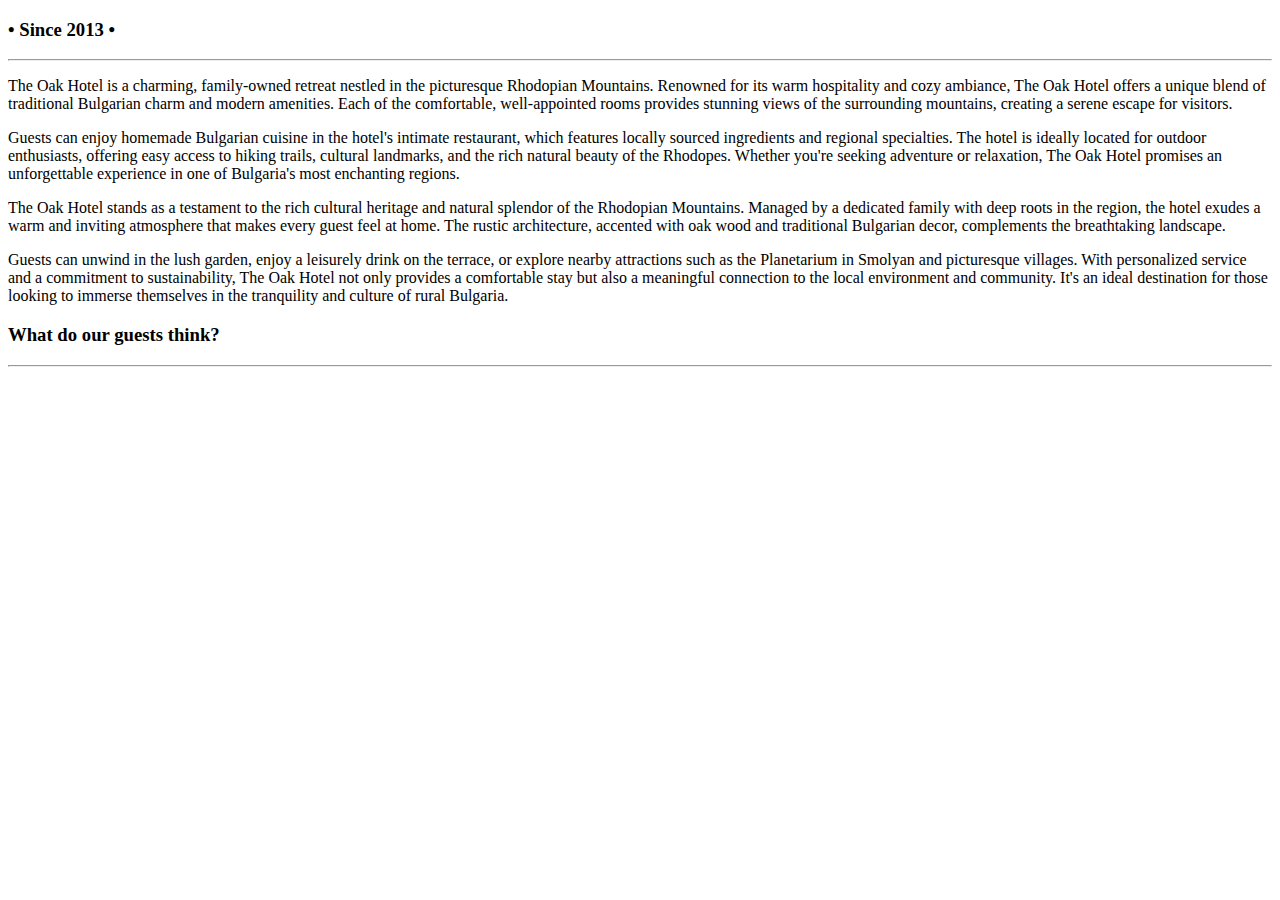
<file: src/main/resources/templates/about-us.html>
<!DOCTYPE html>
<html lang="en" xmlns="http://www.w3.org/1999/xhtml"
      xmlns:th="http://www.thymeleaf.org">
<head th:replace="~{fragments/commons::head}"></head>
<body>
<header th:replace="~{fragments/commons::nav}"></header>
<main class = "w-75 mx-auto">
    <div>
        <h3 class = "text-center mt-5" th:text="#{about_us_h1}">• Since 2013 •</h3>
        <hr class = "w-75 mx-auto">
        <p class = "text-center h5 mb-4 text-about" th:text="#{about_us_p1}">
            The Oak Hotel is a charming, family-owned retreat nestled in the picturesque Rhodopian Mountains. Renowned for its warm hospitality and cozy ambiance, The Oak Hotel offers a unique blend of traditional Bulgarian charm and modern amenities. Each of the comfortable, well-appointed rooms provides stunning views of the surrounding mountains, creating a serene escape for visitors.
        </p>
        <p class = "text-center h5 mb-4 text-about" th:text="#{about_us_p2}">
            Guests can enjoy homemade Bulgarian cuisine in the hotel's intimate restaurant, which features locally sourced ingredients and regional specialties. The hotel is ideally located for outdoor enthusiasts, offering easy access to hiking trails, cultural landmarks, and the rich natural beauty of the Rhodopes. Whether you're seeking adventure or relaxation, The Oak Hotel promises an unforgettable experience in one of Bulgaria's most enchanting regions.
        </p>
        <p class = "text-center h5 mb-4 text-about" th:text="#{about_us_p3}">
            The Oak Hotel stands as a testament to the rich cultural heritage and natural splendor of the Rhodopian Mountains. Managed by a dedicated family with deep roots in the region, the hotel exudes a warm and inviting atmosphere that makes every guest feel at home. The rustic architecture, accented with oak wood and traditional Bulgarian decor, complements the breathtaking landscape.
        </p>
        <p class = "text-center h5 mb-4 text-about" th:text="#{about_us_p4}">
            Guests can unwind in the lush garden, enjoy a leisurely drink on the terrace, or explore nearby attractions such as the Planetarium in Smolyan and picturesque villages. With personalized service and a commitment to sustainability, The Oak Hotel not only provides a comfortable stay but also a meaningful connection to the local environment and community. It's an ideal destination for those looking to immerse themselves in the tranquility and culture of rural Bulgaria.
        </p>
    </div>
    <h3 class = "text-center mt-5" th:text="#{about_us_heading_2}">What do our guests think?</h3>
    <hr class = "w-75 mx-auto">

    <div class = "d-grid grid mb-5" >
        <figure class ="rounded-5 bg-lightgray p-5 grid-item text-center" th:each="comment : ${commentList}">
            <blockquote class="blockquote">
                <p class = "h3" th:text="${comment.getDescription()}"></p>
            </blockquote>
            <figcaption class="blockquote-footer mt-3" style="height: 2em;font-size: 1em;" th:text="${comment.getName()}">

            </figcaption>
        </figure>
    </div>

</main>
<footer th:replace="~{fragments/commons::footer}"></footer>
</body>
</html>
</file>
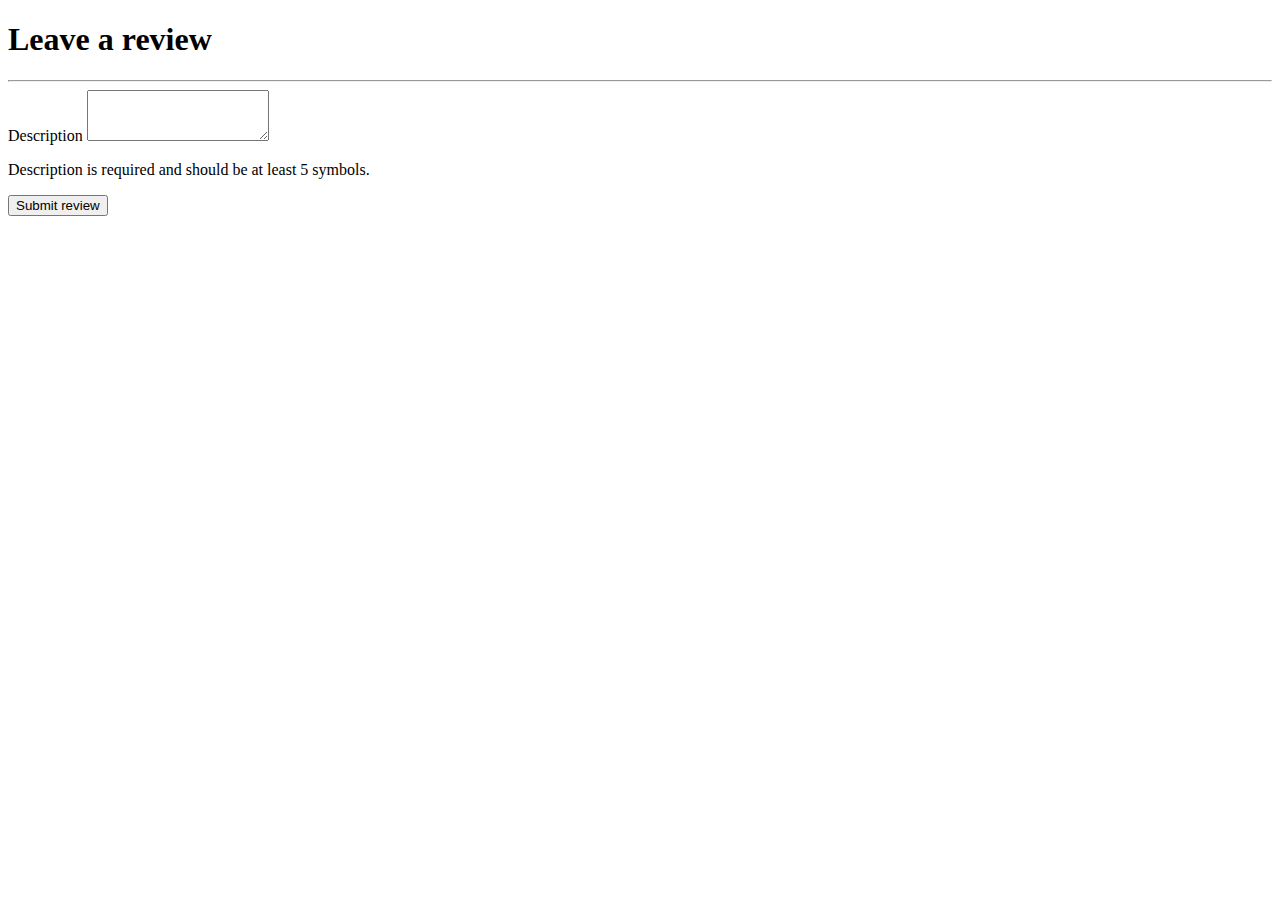
<file: src/main/resources/templates/add-comment.html>
<!DOCTYPE html>
<html lang="en" xmlns="http://www.w3.org/1999/xhtml"
      xmlns:th="http://www.thymeleaf.org">
<head th:replace="~{fragments/commons::head}"></head>
<body>
<header th:replace="~{fragments/commons::nav}"></header>
<main>
    <h1 class = "text-center mt-4" th:text="#{add_comment_heading}">Leave a review</h1>
    <hr class = "w-75 mx-auto">
    <form class="mx-auto w-25 bg-blur rounded d-flex flex-column"
          method="post"
          th:action="@{/add-comment}"
          th:object="${addCommentDTO}"
    >
        <label class="font-weight-bold h4 mb-3" th:for="description" th:text="#{add_comment_description}">Description</label>
        <textarea
                th:field="*{description}"
                th:errorclass="is-invalid"
                type="textarea"
                class="form-control form-control-lg mb-5"
                rows="3"
                placeholder="Description">
            </textarea>

        <p class="invalid-feedback errors alert alert-danger" th:text="#{add_comment_description_error}">
            Description is required and should be at least 5 symbols.
        </p>
        <button class = "btn btn-lg btn-warning" th:text="#{add_comment_button}">Submit review</button>
    </form>
</main>
<footer th:replace="~{fragments/commons::footer}"></footer>
</body>
</html>
</file>
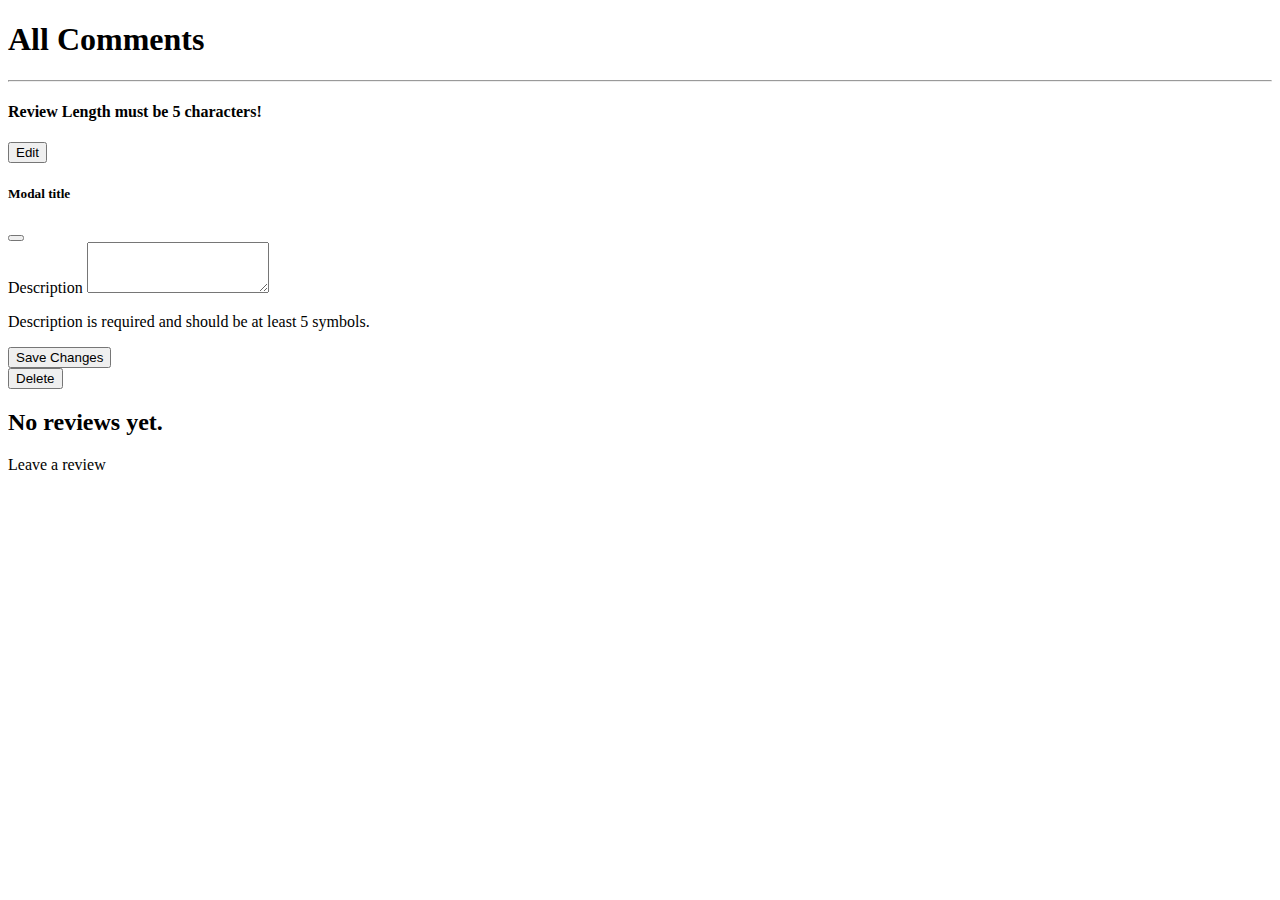
<file: src/main/resources/templates/all-comments.html>
<!DOCTYPE html>
<html lang="en" xmlns="http://www.w3.org/1999/xhtml"
      xmlns:th="http://www.thymeleaf.org">
<head th:replace="~{fragments/commons::head}"></head>
<body>
<header th:replace="~{fragments/commons::nav}"></header>
<main>
    <h1 class = "text-center mt-4" th:text="#{all_comments_heading}">All Comments</h1>
    <hr class = "w-75 mx-auto">
    <h4 th:if="${minLength}"class = "text-center text-danger border-danger" th:text="#{all_comments_review_error}">Review Length must be 5 characters!</h4>
    <div th:if="${!comments.isEmpty()}" class = "w-75 mx-auto d-grid grid mb-5">
        <div class = "grid-item rounded-5 bg-lightgray p-4" th:each = "comment : ${comments}">
            <p th:text ="${comment.getDescription()}" class = "text-center h4 mb-5"></p>
            <div class = "d-flex justify-content-evenly">
                <!-- Button trigger modal -->
                <button type="button" class="btn btn-success" data-bs-toggle="modal" data-bs-target="#exampleModal" th:text="#{all_comments_btn_edit}">
                    Edit
                </button>

                <!-- Modal -->
                <div class="modal fade" id="exampleModal" tabindex="-1" aria-labelledby="exampleModalLabel" aria-hidden="true">
                    <div class="modal-dialog modal-dialog-centered">
                        <div class="modal-content">
                            <div class="modal-header">
                                <h5 class="modal-title" id="exampleModalLabel" th:text="#{all_comments_modal_heading}">Modal title</h5>
                                <button type="button" class="btn-close" data-bs-dismiss="modal" aria-label="Close"></button>
                            </div>
                            <div class="modal-body">
                                <form class="mx-auto w-75 bg-blur rounded d-flex flex-column"
                                      method="post"
                                      th:action="@{/edit-comment/{id}(id = ${comment.getId()})}"
                                      th:object="${editCommentDTO}"
                                >
                                    <label class="font-weight-bold h4 mb-3" th:for="*{description}" th:text="#{add_comment_description}" >Description</label>
                                    <textarea
                                            th:field="*{description}"
                                            th:errorclass="is-invalid"
                                            type="textarea"
                                            class="form-control form-control-lg mb-5"
                                            rows="3"
                                            placeholder="Description"
                                            required
                                            minlength="5">
                                    </textarea>

                                    <p class="invalid-feedback errors alert alert-danger" th:text="#{add_comment_description_error}">
                                        Description is required and should be at least 5 symbols.
                                    </p>
                                    <button class = "btn btn-lg btn-warning" th:text="#{all_comments_btn_save_changes}">Save Changes</button>
                                </form>
                            </div>
                        </div>
                    </div>
                </div>

                <form th:action="@{/delete-comment/{id}(id=*{comment.getId()})}"
                    th:method = "delete">
                    <button class = "btn btn-lg btn-danger" th:text="#{all_comments_btn_delete}">Delete</button>
                </form>
            </div>
        </div>

    </div>
    <div th:if ="${comments.isEmpty()}">
        <h2  class = "text-center mt-5" th:text="#{all_comments_no_reviews}">No reviews yet.</h2>
        <a th:href="@{/add-comment}" class = "index-book-btn" th:text="#{all_comments_leave_a_review}">Leave a review</a>
    </div>

</main>
<footer th:replace="~{fragments/commons::footer}"></footer>
</body>
</html>
</file>
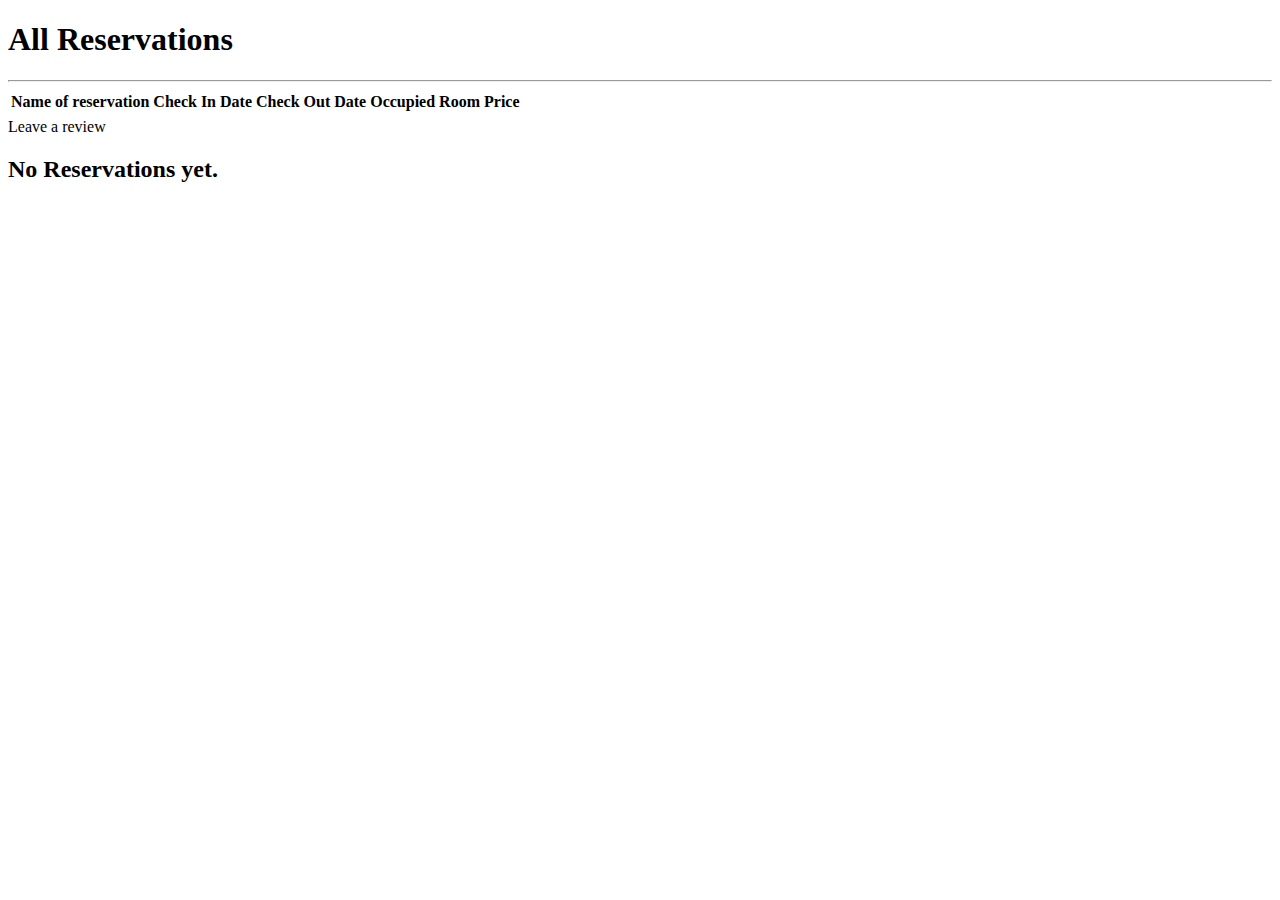
<file: src/main/resources/templates/all-reservations.html>
<!DOCTYPE html>
<html lang="en" xmlns="http://www.w3.org/1999/xhtml"
      xmlns:th="http://www.thymeleaf.org">
<head th:replace="~{fragments/commons::head}"></head>
<body>
<header th:replace="~{fragments/commons::nav}"></header>
<main>
    <h1 class = "text-center mt-4" th:text="#{all_reservations_heading}">All Reservations</h1>
    <hr class = "w-75 mx-auto">
    <div th:if="${!reservationList.isEmpty()}" class = "w-75 mx-auto d-flex flex-column">
        <table class = "table">
            <thead>
            <tr>
                <th scope="col" th:text="#{all_reservations_name_of_reservation}">Name of reservation</th>
                <th scope="col" th:text="#{all_reservations_check_in_date}">Check In Date</th>
                <th scope="col" th:text="#{all_reservations_check_out_date}">Check Out Date</th>
                <th scope="col" th:text="#{all_reservations_occupied_room}">Occupied Room</th>
                <th scope="col" th:text="#{all_reservations_price}">Price</th>
                <th scope = "col"></th>
            </tr>
            </thead>
            <tbody>
                <tr th:each ="reservation : ${reservationList}">
                    <td th:text = "${reservation.getReservee().getFullName()}"></td>
                    <td th:text = "${reservation.getCheckInDate()}"></td>
                    <td th:text = "${reservation.getCheckOutDate()}"></td>
                    <td th:text = "${reservation.getOccupiedRoom().getRoomName()}"></td>
                    <td th:text = "${reservation.getPrice()}"></td>
                </tr>
            </tbody>
        </table>
        <a th:href="@{/add-comment}" class = "index-book-btn" th:text="#{all_comments_leave_a_review}">Leave a review</a>
    </div>
    <h2 th:if ="${reservationList.isEmpty()}" class = "text-center mt-5" th:text="#{all_reservations_no_reservations}">No Reservations yet.</h2>
</main>
<footer th:replace="~{fragments/commons::footer}"></footer>
</body>
</html>
</file>
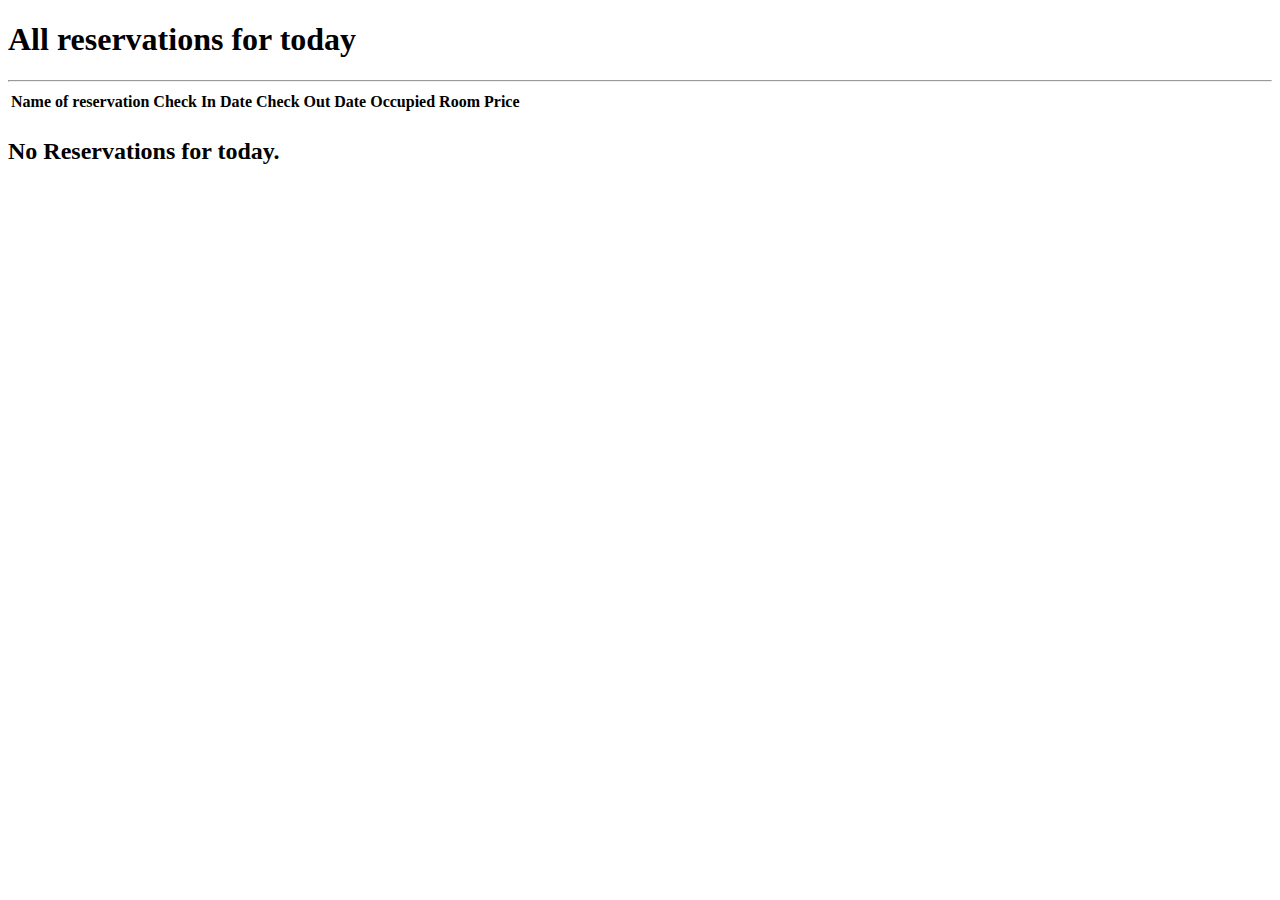
<file: src/main/resources/templates/daily-report.html>
<!DOCTYPE html>
<html lang="en" xmlns="http://www.w3.org/1999/xhtml"
      xmlns:th="http://www.thymeleaf.org">
<head th:replace="~{fragments/commons::head}"></head>
<body>
<header th:replace="~{fragments/commons::nav}"></header>
<main>
    <h1 class = "text-center mt-4" th:text="#{all_reservations_heading}">All reservations for today</h1>
    <hr class = "w-75 mx-auto">
    <div th:if="${!reservationList.isEmpty()}" class = "w-75 mx-auto d-flex flex-column">
        <table class = "table">
            <thead>
            <tr>
                <th scope="col" th:text="#{all_reservations_name_of_reservation}">Name of reservation</th>
                <th scope="col" th:text="#{all_reservations_check_in_date}">Check In Date</th>
                <th scope="col" th:text="#{all_reservations_check_out_date}">Check Out Date</th>
                <th scope="col" th:text="#{all_reservations_occupied_room}">Occupied Room</th>
                <th scope="col"th:text="#{all_reservations_price}">Price</th>
            </tr>
            </thead>
            <tbody>
            <tr th:each ="reservation : ${reservationList}">
                <td th:text = "${reservation.getReservee().getFullName()}"></td>
                <td th:text = "${reservation.getCheckInDate()}"></td>
                <td th:text = "${reservation.getCheckOutDate()}"></td>
                <td th:text = "${reservation.getOccupiedRoom().getRoomName()}"></td>
                <td th:text = "${reservation.getPrice()}"></td>
            </tr>
            </tbody>
        </table>
    </div>
    <h2 th:if ="${reservationList.isEmpty()}" class = "text-center mt-5" th:text="#{all_reservations_no_reservations}">No Reservations for today.</h2>
</main>
<footer th:replace="~{fragments/commons::footer}"></footer>
</body>
</html>
</file>
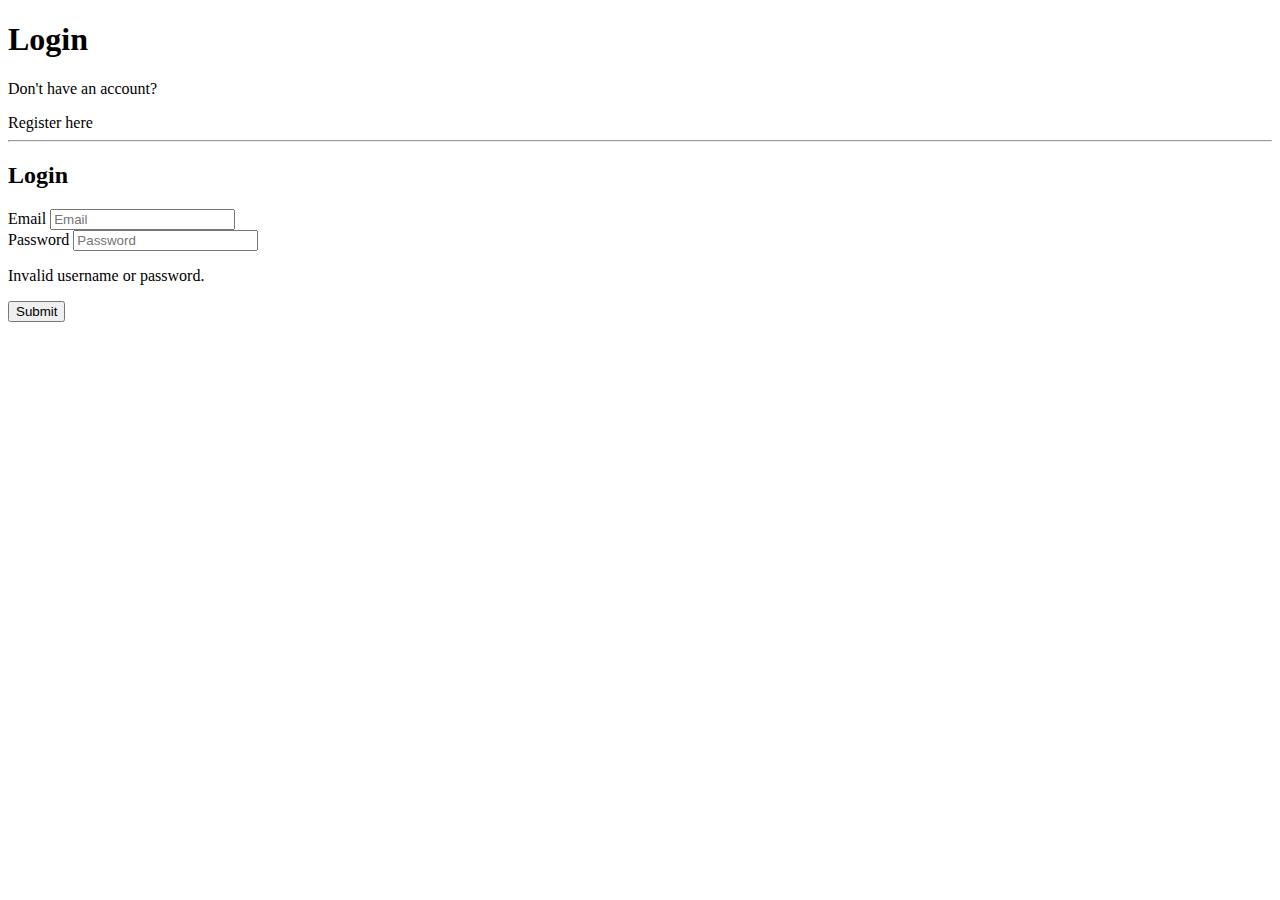
<file: src/main/resources/templates/login.html>
<!DOCTYPE html>
<html lang="en" xmlns="http://www.w3.org/1999/xhtml"
      xmlns:th="http://www.thymeleaf.org">
<head th:replace="~{fragments/commons::head}"></head>
<body>
<header th:replace="~{fragments/commons::nav}"></header>
<main>
    <h1 class="text-center mt-2"><span class="" th:text="#{login_heading}">Login</span></h1>
    <div class = "d-flex justify-content-center">
        <p class = "text-center mb-5 h5"th:text="#{login_acc}">Don't have an account?</p>
        <a class ="h5 ms-2 text-primary" th:href="@{/register}" th:text="#{login_register}">Register here</a>
    </div>

    <hr class="w-75 m-auto"/>
    <div class="container">
        <h2 class="text-center text-body" th:text="#{login_heading}">Login</h2>
        <form th:method="post"
              th:action="@{/login}"
              class="main-form mx-auto col-md-8 d-flex flex-column justify-content-center">
            <div class="form-group">
                <label for="email" class="text-body font-weight-bold" th:text="#{login_email}">Email</label>
                <input
                       id="email"
                       name="email"
                       type="text"
                       class="form-control"
                       placeholder="Email"/>
            </div>
            <div class="form-group">
                <label for="password" class="text-body font-weight-bold" th:text="#{login_password}">Password</label>
                <input  id="password"
                        name="password"
                        type="password"
                        class="form-control"
                        placeholder="Password"/>
            </div>

            <p th:if="${loginError}" class="errors alert alert-danger mt-3" th:text="#{login_error}">
                Invalid username or password.
            </p>

            <div class="row">
                <div class="col col-md-4">
                    <div class="button-holder d-flex mt-4">
                        <input type="submit" class="btn btn-info btn-lg" th:value="#{login_button}"/>
                    </div>
                </div>
            </div>
        </form>
    </div>
</main>
<footer th:replace="~{fragments/commons::footer}"></footer>
</body>
</html>
</file>
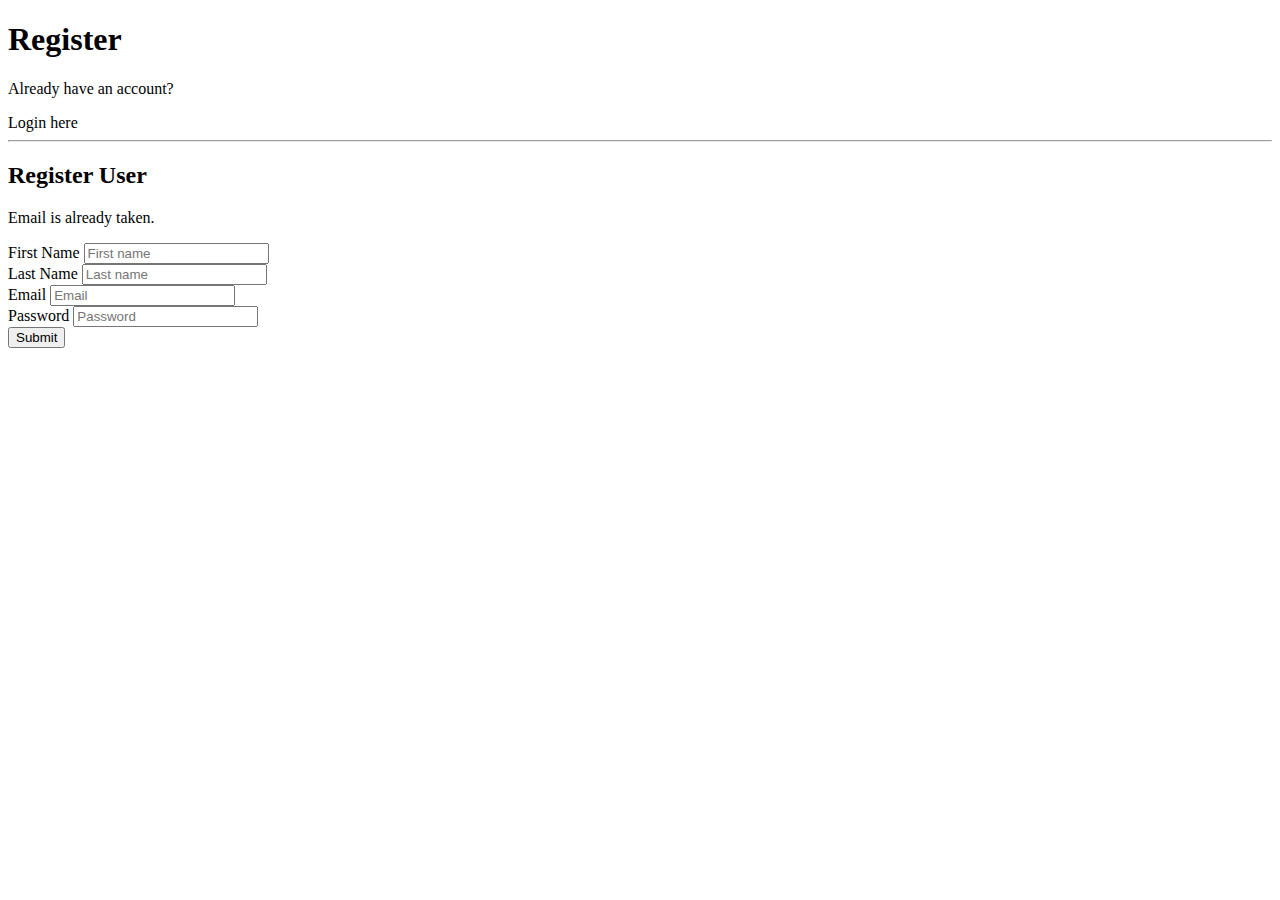
<file: src/main/resources/templates/register.html>
<!DOCTYPE html>
<html lang="en" xmlns="http://www.w3.org/1999/xhtml"
      xmlns:th="http://www.thymeleaf.org">
<head th:replace="~{fragments/commons::head}"></head>
<body>
<header th:replace="~{fragments/commons::nav}"></header>
<main>
    <h1 class="text-center mt-2"><span class="" th:text="#{register_heading}">Register</span></h1>
    <div class = "d-flex justify-content-center">
        <p class = "text-center mb-5 h5"th:text="#{register_acc}">Already have an account?</p>
        <a class ="h5 ms-2 text-primary" th:href="@{/login}" th:text="#{register_login}">Login here</a>
    </div>
    <hr class="w-75 m-auto"/>

    <div class="container">
        <h2 class="text-center my-3" th:text="#{register_form_heading}">Register User</h2>

        <p th:if="${usernameTaken}" class="errors alert alert-danger my-3 w-25 text-center m-auto" th:text="#{register_email_taken}">
            Email is already taken.
        </p>

        <form th:method="post"
              th:action="@{/register}"
              th:object="${registerDTO}"
              class="main-form mx-auto col-md-8 d-flex flex-column justify-content-center">
            <div class="row">
                <div class="form-group col-md-6 mb-3">
                    <label th:for="firstName" class="font-weight-bold" th:text="#{register_first_name}">First Name</label>
                    <input  th:field="*{firstName}"
                            type="text"
                            class="form-control"
                            placeholder="First name"/>
                    <small class = "text-danger" th:errors = "*{firstName}"></small>
                </div>
                <div class="form-group col-md-6 mb-3">
                    <label th:for="lastName" class="font-weight-bold" th:text="#{register_last_name}">Last Name</label>
                    <input
                            th:field="*{lastName}"
                            type="text"
                            class="form-control"
                            placeholder="Last name"/>
                    <small class = "text-danger" th:errors = "*{lastName}"></small>
                </div>
            </div>
            <div class="row">
                <div class="form-group col-md-6 mb-3">
                    <label th:for="email" class="font-weight-bold" th:text="#{register_email}">Email</label>
                    <input
                            th:field="*{email}"
                            type="email"
                            class="form-control"
                            placeholder="Email"/>
                    <small class = "text-danger" th:errors = "*{email}"></small>
                </div>
                <div class="form-group col-md-6 mb-3">
                    <label th:for="password" class="font-weight-bold" th:text="#{register_password}">Password</label>
                    <input
                            th:field="*{password}"
                            type="password"
                            class="form-control"
                            placeholder="Password"/>
                    <small class = "text-danger" th:errors = "*{password}"></small>
                </div>
            </div>

            <div class="row">
                <div class="col col-md-4">
                    <div class="button-holder d-flex">
                        <input type="submit" class="btn btn-info btn-lg mt-5" th:value="#{register_heading}"/>
                    </div>
                </div>
            </div>
        </form>
    </div>
</main>
<footer th:replace="~{fragments/commons::footer}"></footer>
</body>
</html>
</file>
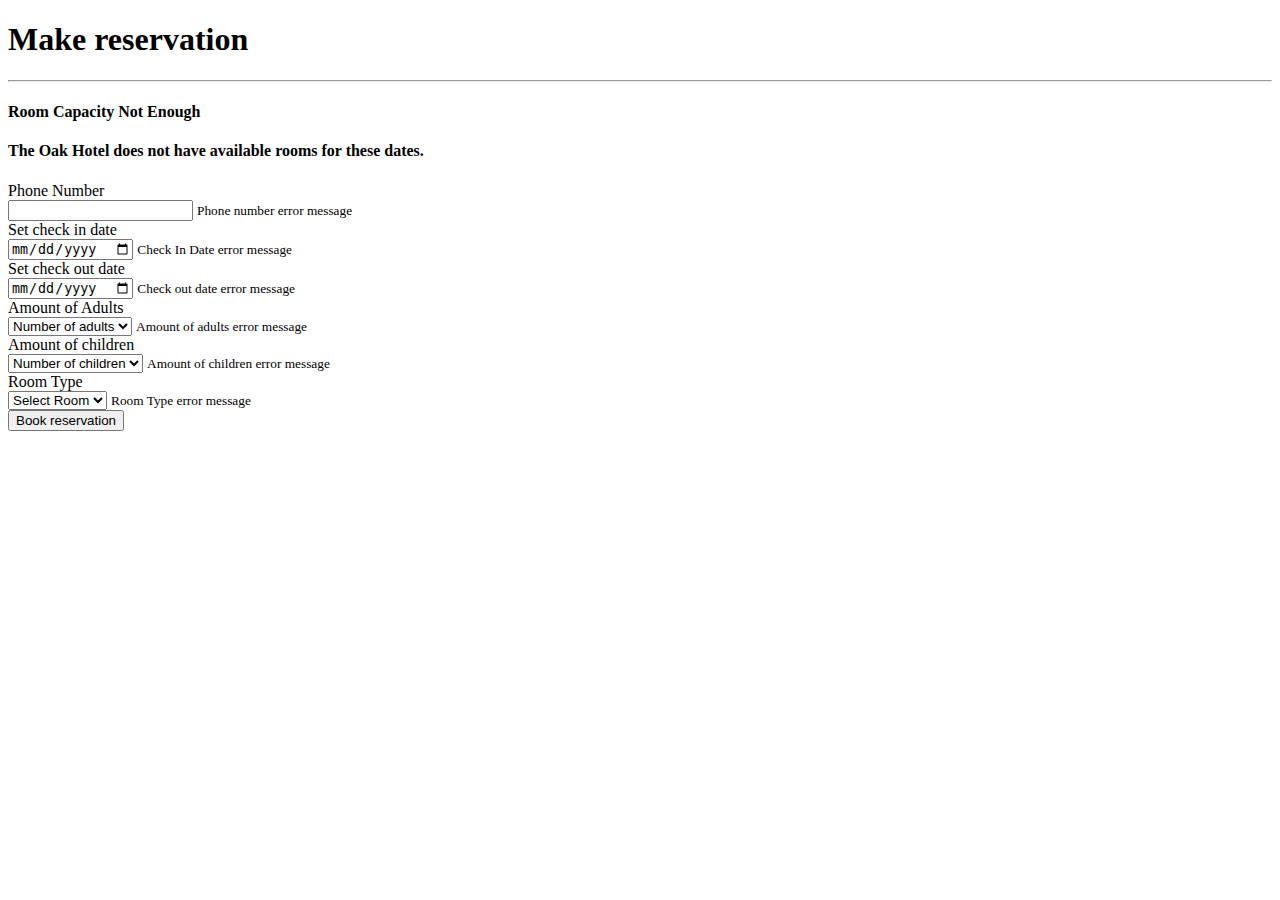
<file: src/main/resources/templates/reservation.html>
<!DOCTYPE html>
<html lang="en" xmlns="http://www.w3.org/1999/xhtml"
      xmlns:th="http://www.thymeleaf.org">
<head th:replace="~{fragments/commons::head}"></head>
<body>
<header th:replace="~{fragments/commons::nav}"></header>
<main>
    <h1 class="text-center mt-2" th:text="#{reservation_heading}">Make reservation</h1>
    <hr class="w-75 mx-auto"/>

    <h4 th:if = "${roomCapacityNotEnough.length()>0}" th:text="${roomCapacityNotEnough}" class = "text-danger text-center">Room Capacity Not Enough</h4>
    <h4 th:if = "${outOfRooms}" class = "text-danger text-center" th:text="#{reservation_full}">The Oak Hotel does not have available rooms for these dates.</h4>
    <form class="mx-auto w-25 bg-blur rounded"
          method="post"
          th:action="@{/reservation}"
          th:object="${reservationDTO}"
    >

        <div class="form-group">
            <div class="label-holder textCol d-flex justify-content-center">
                <label th:for="phoneNumber" class="h4 mb-2" th:text="#{reservation_phone_number}">Phone Number</label>
            </div>
            <input type="text" class="form-control" id="term" name="term" th:field="*{phoneNumber}"></input>
            <small class="text-danger" th:errors = "*{phoneNumber}">Phone number error message</small>
        </div>

        <div class="form-group">
            <div class="label-holder textCol d-flex justify-content-center">
                <label th:for="checkInDate" class="h4 mb-2 mt-3" th:text="#{reservation_check_in}">Set check in date</label>
            </div>
            <input type="date" class="form-control" id="checkInDate" name="inputDate" th:field="*{checkInDate}"/>
            <small class="text-danger" th:errors = "*{checkInDate}">Check In Date error message</small>
        </div>

        <div class="form-group">
            <div class="label-holder textCol d-flex justify-content-center">
                <label th:for="checkOutDate" class="h4 mb-2 mt-3" th:text="#{reservation_check_out}">Set check out date</label>
            </div>
            <input type="date" class="form-control" id="checkoutDate" name="inputDate" th:field="*{checkOutDate}"/>
            <small class="text-danger" th:errors="*{checkOutDate}">Check out date error message</small>
        </div>

<!--        <div class="form-group">-->
<!--            <div class="label-holder textCol d-flex justify-content-center">-->
<!--                <label for="adultAmount" class="h4 mb-2">Amount of Adults</label>-->
<!--            </div>-->
<!--            <input type="text" class="form-control" id="adultAmount" name="adultAmount"></input>-->
<!--            <small class="text-danger">Adult amount error message</small>-->
<!--        </div>-->

        <div class="form-group">
            <div class="label-holder d-flex justify-content-center">
                <label th:for="adultAmount" class="h4 mb-2 mt-3" th:text="#{reservation_adults}">Amount of Adults</label>
            </div>
            <select class="form-select form-select-lg" id="adultAmount" name="roomType" th:field="*{adultAmount}">
                <option disabled selected value="" th:text="#{reservation_adults_num}">Number of adults</option>
                <option value="1">1</option>
                <option value="2">2</option>
                <option value="3">3</option>
                <option value="4">4</option>
            </select>

            <small class="text-danger" th:errors = "*{adultAmount}">Amount of adults error message</small>
        </div>

<!--        <div class="form-group">-->
<!--            <div class="label-holder textCol d-flex justify-content-center">-->
<!--                <label for="childrenAmount" class="h4 mb-2">Amount of children</label>-->
<!--            </div>-->
<!--            <input type="text" class="form-control" id="childrenAmount" name="childrenAmount"></input>-->
<!--            <small class="text-danger">Children amount error message</small>-->
<!--        </div>-->
        <div class="form-group">
            <div class="label-holder d-flex justify-content-center">
                <label th:for="childrenAmount" class="h4 mb-2 mt-3" th:text="#{reservation_children}">Amount of children</label>
            </div>
            <select class="form-select form-select-lg" id="childrenAmount" name="roomType" th:field="*{childrenAmount}">
                <option disabled selected value="" th:text="#{reservation_children_num}">Number of children</option>
                <option value="0" th:text="#{reservation_no_children}">No children</option>
                <option value="1">1</option>
                <option value="2">2</option>
                <option value="3">3</option>
            </select>

            <small class="text-danger" th:errors="*{childrenAmount}">Amount of children error message</small>
        </div>

        <div class="form-group">
            <div class="label-holder d-flex justify-content-center">
                <label th:for="roomType" class="h4 mb-2 mt-3" th:text="#{reservation_room_heading}">Room Type</label>
            </div>
            <select class="form-select form-select-lg" id="roomType" name="roomType" th:field = "*{roomType}">
                <option disabled selected value="" th:text="#{reservation_select_room}">Select Room</option>
                <option value="Double" th:text="#{reservation_double}">Double</option>
                <option value="Triple" th:text="#{reservation_triple}">Triple</option>
                <option value="Apartment" th:text="#{reservation_apartment}">Apartment</option>
            </select>

            <small class="text-danger" th:errors="*{roomType}">Room Type error message</small>
        </div>

        <div class="button-holder d-flex justify-content-center">
            <button type="submit" class="btn btn-warning mb-3 mt-3" value="Register" th:text="#{reservaiton_book}">Book reservation</button>
        </div>

    </form>
</main>
<footer th:replace="~{fragments/commons::footer}"></footer>
</body>
</html>
</file>
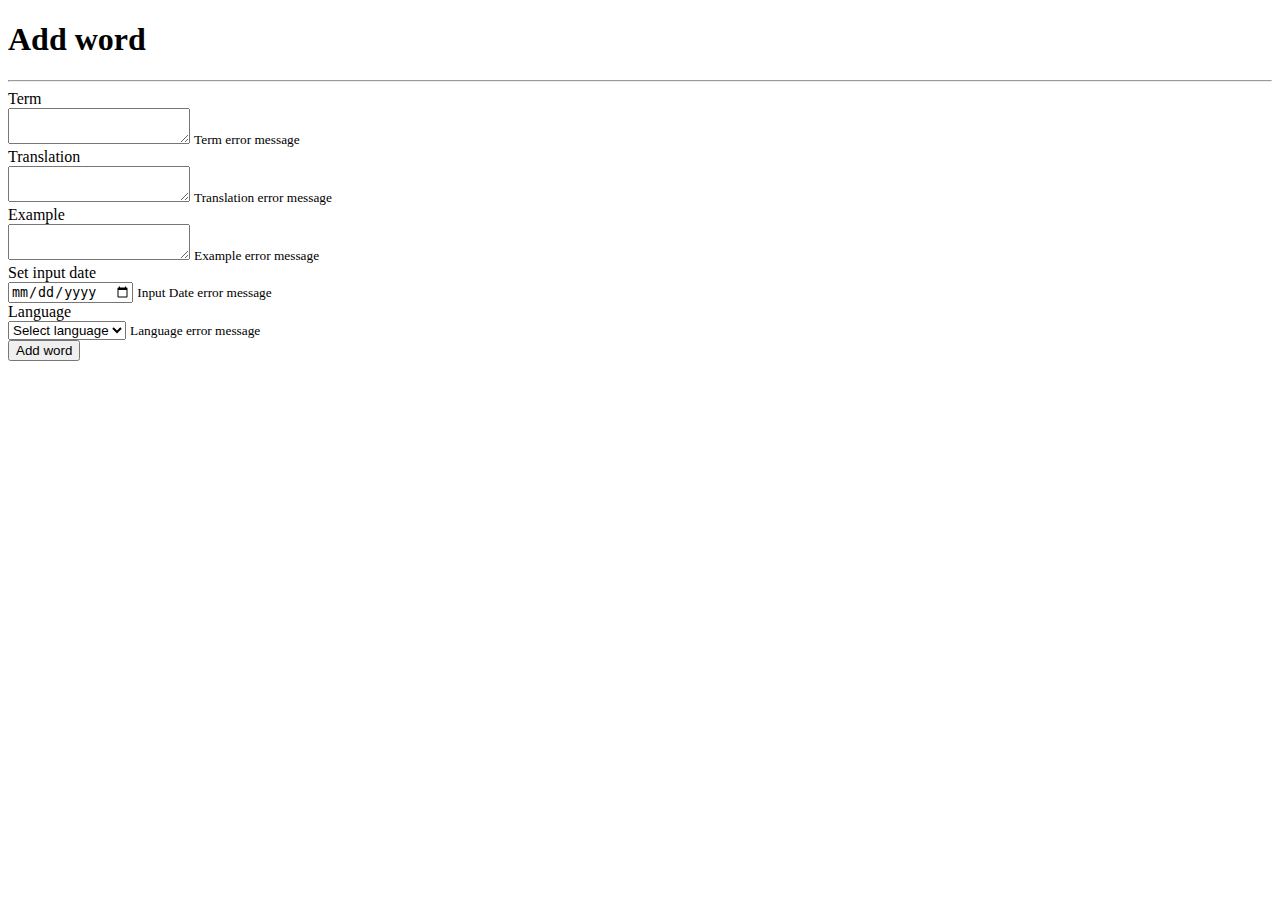
<file: src/main/resources/templates/word-add.html>
<!DOCTYPE html>
<html lang="en" xmlns="http://www.w3.org/1999/xhtml"
      xmlns:th="http://www.thymeleaf.org">
<head th:replace="~{fragments/commons::head}"></head>
<body>
<header th:replace="~{fragments/commons::nav}"></header>
<main>
    <h1 class="text-center mt-2"><span class="badge badge-pill badge-dark">Add word</span></h1>
    <hr class="hr-3 w-25 bg-white"/>

    <form class="mx-auto w-25 bg-blur rounded" method="" action="">

        <div class="form-group">
            <div class="label-holder text-white textCol d-flex justify-content-center">
                <label for="term" class="h4 mb-2">Term</label>
            </div>
            <textarea type="text" class="form-control" id="term" name="term"></textarea>
            <small class="text-danger">Term error message</small>
        </div>

        <div class="form-group">
            <div class="label-holder text-white textCol d-flex justify-content-center">
                <label for="translation" class="h4 mb-2">Translation</label>
            </div>
            <textarea type="text" class="form-control" id="translation" name="translation"></textarea>
            <small class="text-danger">Translation error message</small>
        </div>

        <div class="form-group">
            <div class="label-holder text-white textCol d-flex justify-content-center">
                <label for="example" class="h4 mb-2">Example</label>
            </div>
            <textarea type="text" class="form-control" id="example" name="example"></textarea>
            <small class="text-danger">Example error message</small>
        </div>

        <div class="form-group">
            <div class="label-holder text-white textCol d-flex justify-content-center">
                <label for="inputDate" class="h4 mb-2">Set input date</label>
            </div>
            <input type="date" class="form-control" id="inputDate" name="inputDate"/>
            <small class="text-danger">Input Date error message</small>
        </div>

        <div class="form-group">
            <div class="text-white label-holder d-flex justify-content-center">
                <label for="language" class="h4 mb-2">Language</label>
            </div>
            <select class="browser-default custom-select" id="language" name="language">
                <option value="">Select language</option>
                <option value="GERMAN">German</option>
                <option value="FRENCH">French</option>
                <option value="SPANISH">Spanish</option>
                <option value="ITALIAN">Italian</option>
            </select>

            <small class="text-danger">Language error message</small>
        </div>

        <div class="button-holder d-flex justify-content-center">
            <button type="submit" class="btn btn-warning  mb-3" value="Register">Add word</button>
        </div>

    </form>
</main>
<footer th:replace="~{fragments/commons::footer}"></footer>
</body>
</html>
</file>
